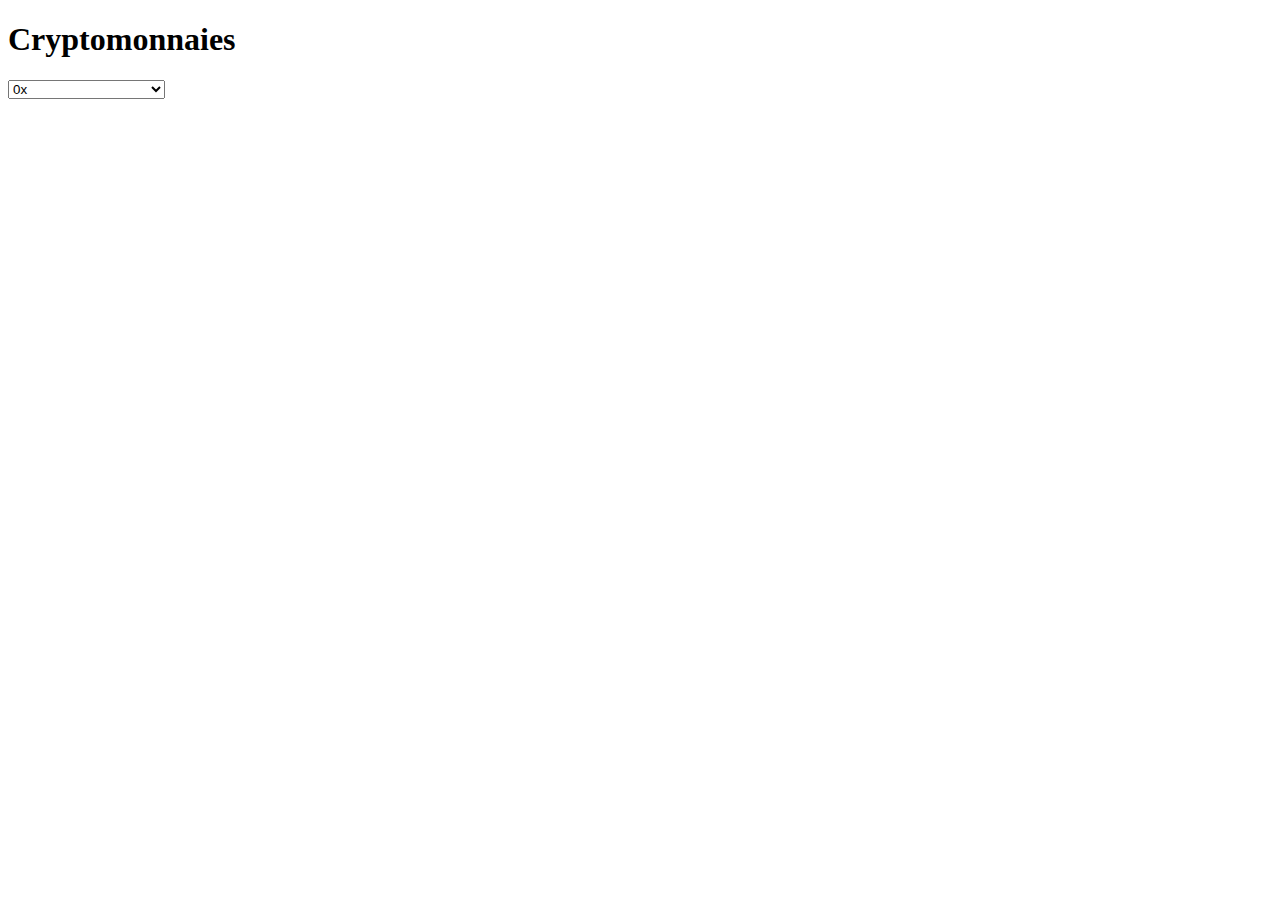
<file: cryptomonnaies/cryptomonnaies.html>
<!DOCTYPE html>
    <html lang="fr">

    <head>
        <meta charset="UTF-8">
        <title>Cryptomonnaies</title>
    </head>

    <body onload="recup_options()">
        <header>
            <h1>Cryptomonnaies</h1>
        </header>
        <select id="mySelect" onchange="onChange();">
        </select>
        <p id="infos">
        </p>
            <footer>
            </footer>
    <script>
    function recup_options(){
        var xhttp = new XMLHttpRequest();
        xhttp.onreadystatechange = function() {
      if (this.readyState == 4 && this.status == 200) {
        var myArr = JSON.parse(this.responseText);
        console.log(myArr);
        myArr["data"].sort((a,b)=> a.name.localeCompare(b.name) );
        for(i = 0; i < myArr["data"].length; i++) {
            var opt = document.createElement('option');
            opt.value = myArr["data"][i].id;
            opt.innerHTML = myArr["data"][i].name;
            document.getElementById("mySelect").appendChild(opt);
        }
      }
    };
    xhttp.open("GET", "cryptomonnaies.json", true);
    xhttp.send();

    }
    function onChange(){
        var xhttp = new XMLHttpRequest();
        xhttp.onreadystatechange = function() {
      if (this.readyState == 4 && this.status == 200) {
        var myArr = JSON.parse(this.responseText);
        for(i = 0; i < myArr["data"].length; i++) {
            if(myArr["data"][i].id==document.getElementById("mySelect").value){
                document.getElementById("infos").innerHTML = 
                "<h2>Symbol : </h2>"+myArr["data"][i].symbol+"<br>"+"<h2>Price : </h2>"+myArr["data"][i]["quote"]["EUR"].price+" €<br>";
            }
            ;
        }
      }
    };
    xhttp.open("GET", "cryptomonnaies.json", true);
    xhttp.send();

    }
    </script> 
    </body>

    </html>
</file>
